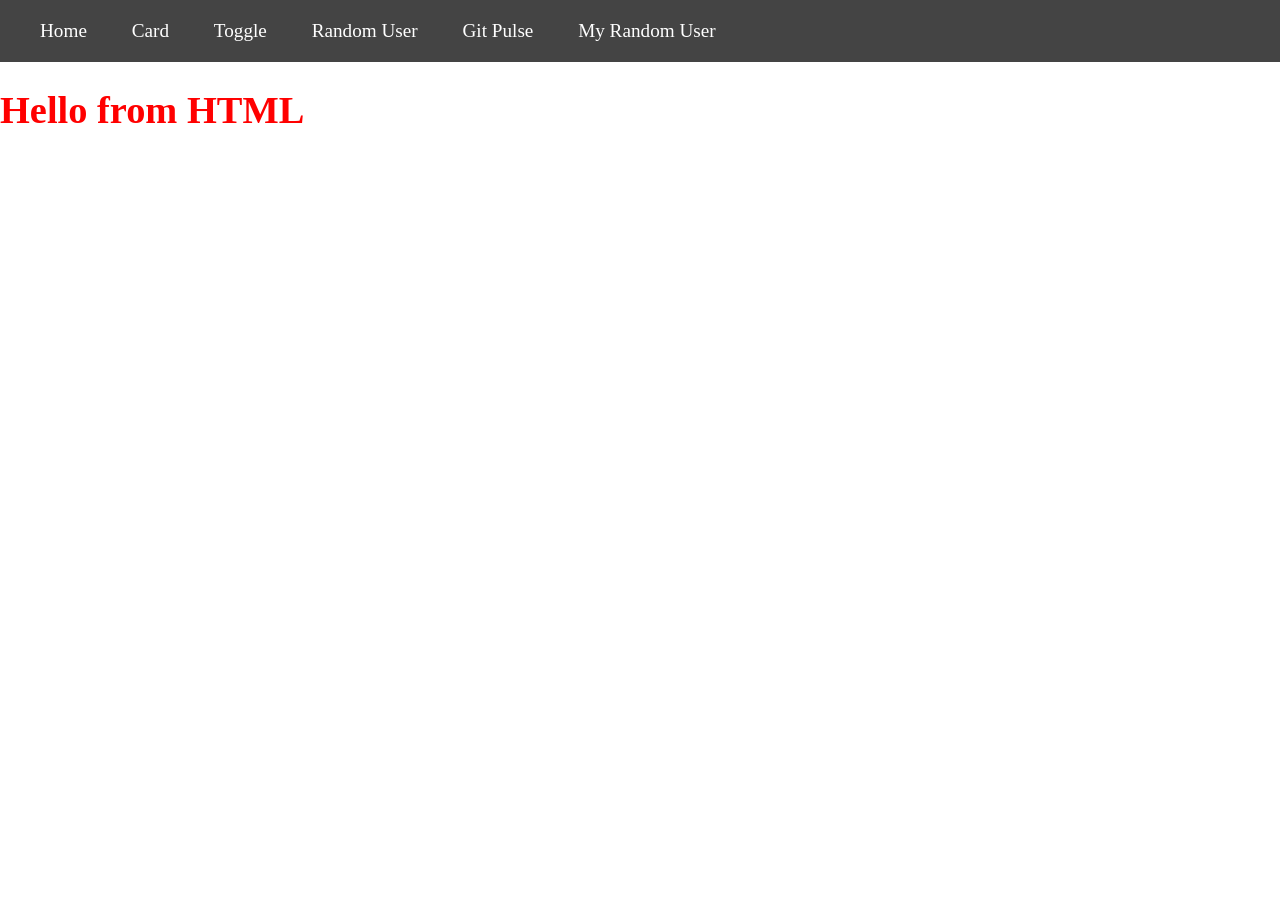
<file: src/main/resources/static/index.html>
<!DOCTYPE html>
<html lang="en">
<head>
    <meta charset="UTF-8">
    <meta name="viewport" content="width=device-width, initial-scale=1.0">
    <title>Document</title>
    <link rel="stylesheet" href="css/site.css">
</head>
<body>
    <div class="navbar">
        <a href="/">Home</a>
        <a href="/card.html">Card</a>
        <a href="/toggle.html">Toggle</a>
        <a href="/randomuser.html">Random User</a>
        <a href="/gitpulse.html">Git Pulse</a>
        <a href="/myrandomuser.html">My Random User</a>
    </div>
    <h1>Hello from HTML</h1>
    <script src="js/site.js"></script>
</body>
</html>
</file>
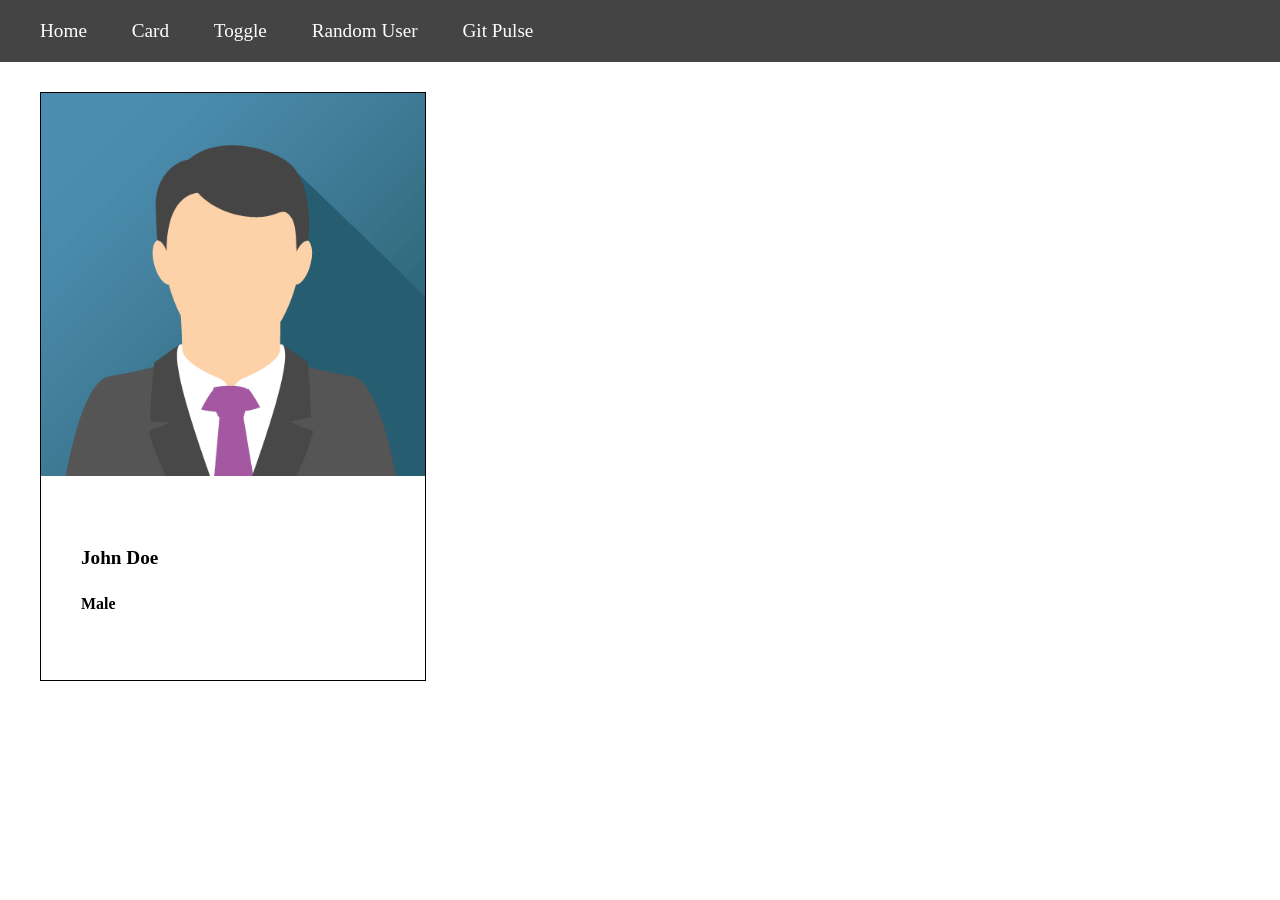
<file: src/main/resources/static/card.html>
<!DOCTYPE html>
<html lang="en">
<head>
    <meta charset="UTF-8">
    <meta name="viewport" content="width=device-width, initial-scale=1.0">
    <title>Profile Card Toggle</title>
    <link rel="stylesheet" href="css/site.css">
    <link rel="stylesheet" href="css/card.css">
</head>
<body>
    <div class="navbar">
        <a href="/">Home</a>
        <a href="/card.html">Card</a>
        <a href="/toggle.html">Toggle</a>
        <a href="/randomuser.html">Random User</a>
        <a href="/gitpulse.html">Git Pulse</a>
    </div>
    <div class="card">
        <img src="john_img.png" alt="">
        <div class="card-content">
            <h4><b>John Doe</b></h4> 
            <h5>Male</h5> 
        </div>
    </div>
    <script src="js/site.js"></script>
</body>
</html>
</file>
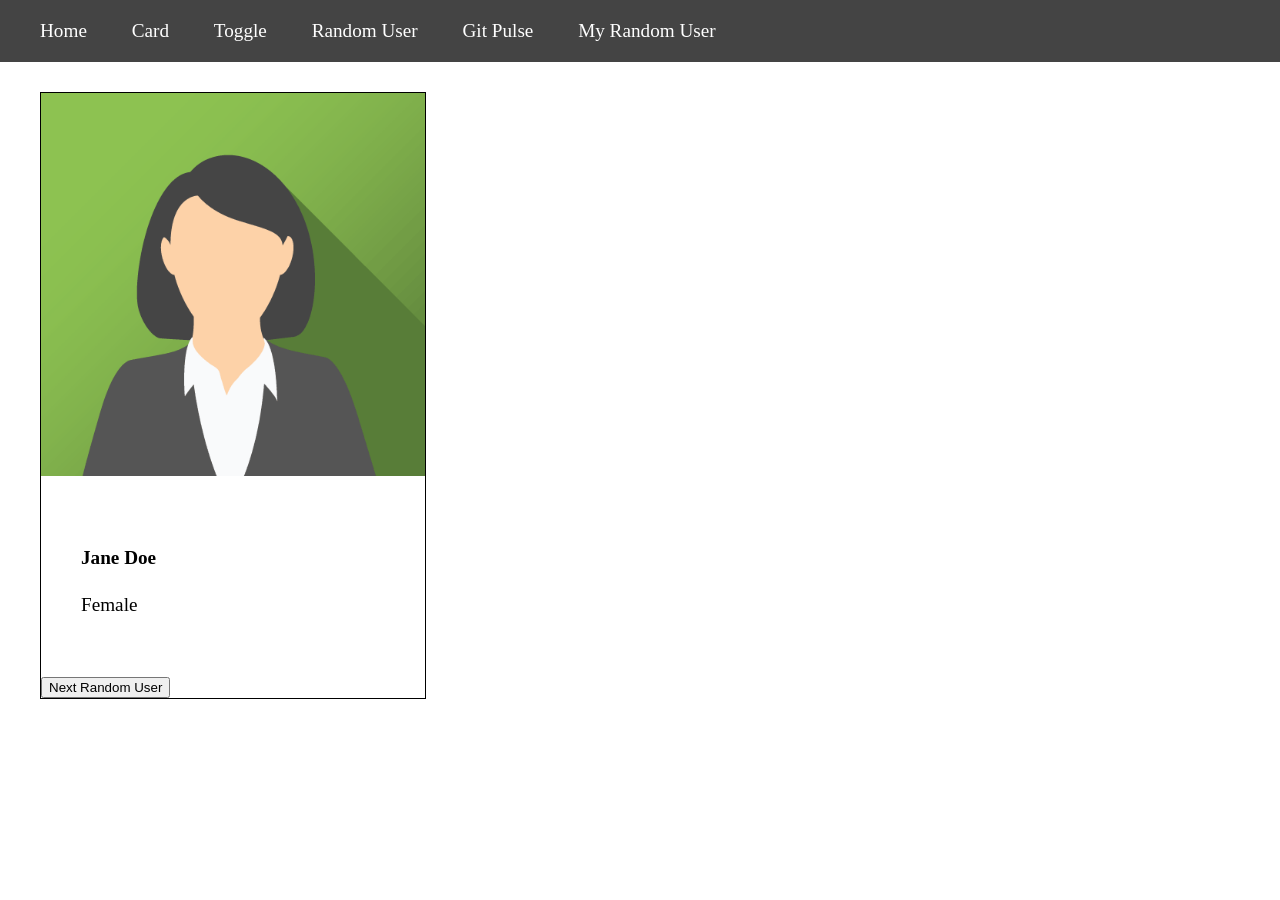
<file: src/main/resources/static/myrandomuser.html>
<!DOCTYPE html>
<html lang="en">
<head>
    <meta charset="UTF-8">
    <meta name="viewport" content="width=device-width, initial-scale=1.0">
    <title>Document</title>
    <link rel="stylesheet" href="css/site.css">
    <link rel="stylesheet" href="css/card.css">
</head>
<body>
    <div class="navbar">
        <a href="/">Home</a>
        <a href="/card.html">Card</a>
        <a href="/toggle.html">Toggle</a>
        <a href="/randomuser.html">Random User</a>
        <a href="/gitpulse.html">Git Pulse</a>
        <a href="/myrandomuser.html">My Random User</a>
    </div>
    <div class="card">
        <img id="userImage" src="jane_img.png" alt="" >
        <div class="card-content">
            <h4 id="userName"><b>Jane Doe</b></h4> 
            <p id="userGender">Female</p> 
        </div>
    <button onclick="getAndDisplayNextRandomUser()">Next Random User</button>
    </div>
    <script src="js/site.js"></script>
    <script src="js/myrandomuser.js"></script>
</body>
</html>
</file>
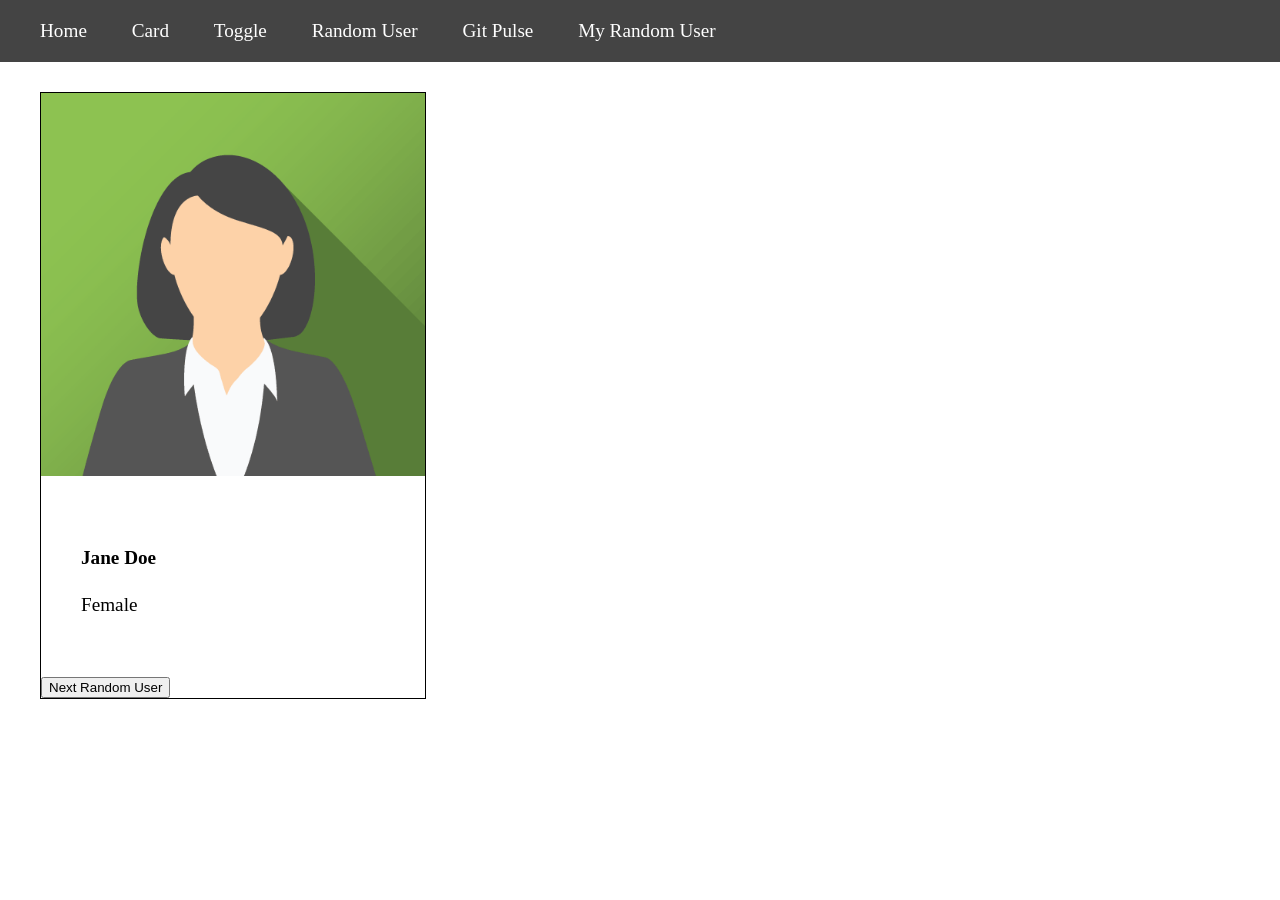
<file: src/main/resources/static/randomuser.html>
<!DOCTYPE html>
<html lang="en">
<head>
    <meta charset="UTF-8">
    <meta name="viewport" content="width=device-width, initial-scale=1.0">
    <title>Document</title>
    <link rel="stylesheet" href="css/site.css">
    <link rel="stylesheet" href="css/card.css">
</head>
<body>
    <div class="navbar">
        <a href="/">Home</a>
        <a href="/card.html">Card</a>
        <a href="/toggle.html">Toggle</a>
        <a href="/randomuser.html">Random User</a>
        <a href="/gitpulse.html">Git Pulse</a>
        <a href="/myrandomuser.html">My Random User</a>
    </div>
    <div class="card">
        <img id="userImage" src="jane_img.png" alt="" >
        <div class="card-content">
            <h4 id="userName"><b>Jane Doe</b></h4> 
            <p id="userGender">Female</p> 
        </div>
    <button onclick="getAndDisplayNextRandomUser()">Next Random User</button>
    </div>
    <script src="js/site.js"></script>
    <script src="js/randomuser.js"></script>
</body>
</html>
</file>
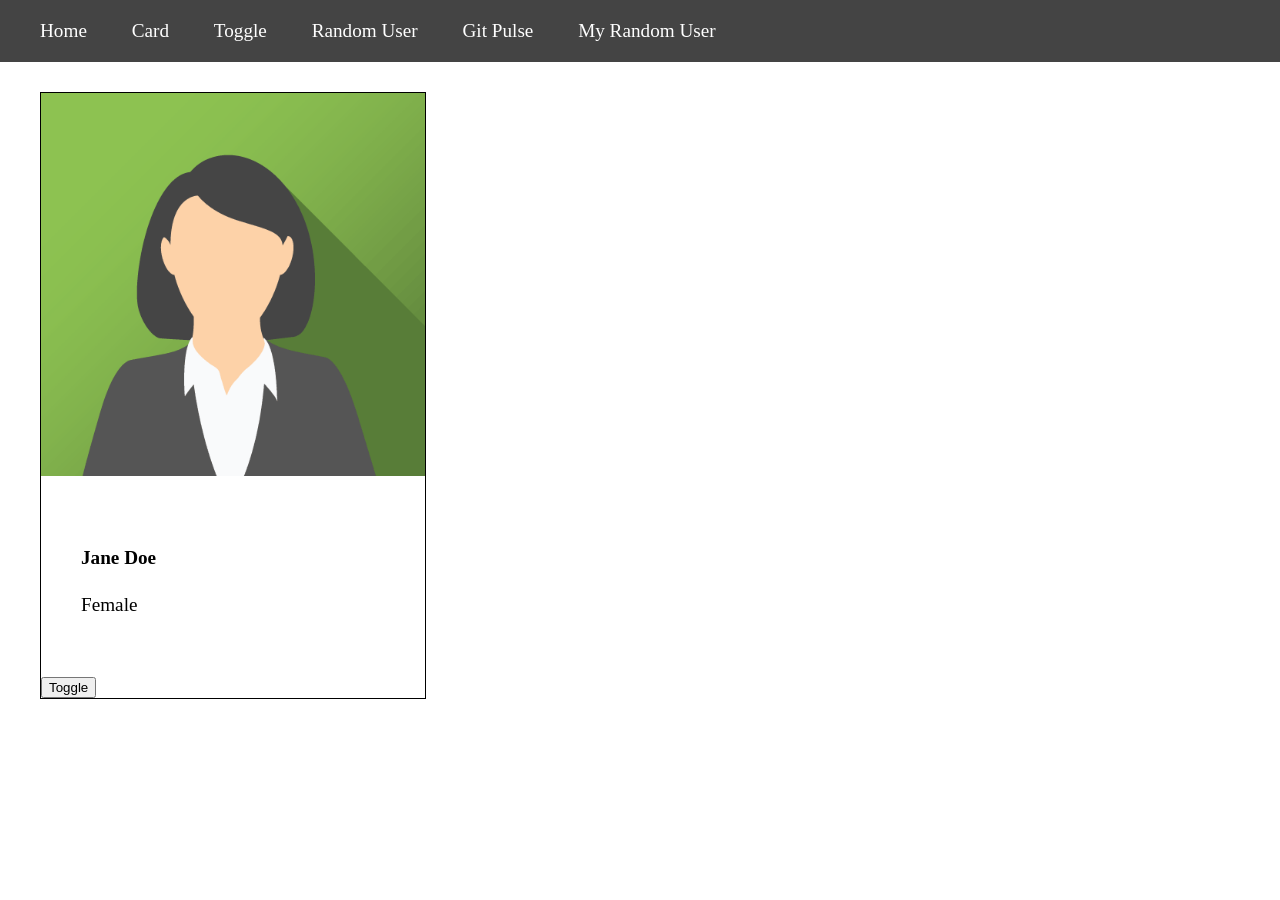
<file: src/main/resources/static/toggle.html>
<!DOCTYPE html>
<html lang="en">
<head>
    <meta charset="UTF-8">
    <meta name="viewport" content="width=device-width, initial-scale=1.0">
    <title>Document</title>
    <link rel="stylesheet" href="css/site.css">
    <link rel="stylesheet" href="css/card.css">
</head>
<body>
    <div class="navbar">
        <a href="/">Home</a>
        <a href="/card.html">Card</a>
        <a href="/toggle.html">Toggle</a>
        <a href="/randomuser.html">Random User</a>
        <a href="/gitpulse.html">Git Pulse</a>
        <a href="/myrandomuser.html">My Random User</a>
    </div>
    <div class="card">
        <img id="userImage" src="jane_img.png" alt="" >
        <div class="card-content">
            <h4 id="userName"><b>Jane Doe</b></h4> 
            <p id="userGender">Female</p> 
        </div>
    <button onclick="toggleUser()">Toggle</button>
    </div>
    <script src="js/site.js"></script>
    <script src="js/toggle.js"></script>
</body>
</html>
</file>
<file: src/main/resources/static/css/site.css>
h1{
    color:red;
}
body{
  margin: 0px;
  padding:  0px;
  font-size: larger;
}
.navbar{
  /* border: 1px solid #000000; */
  background-color: #444;
  padding: 20px;
}
.navbar a {
  color: #fff;
  text-decoration: none;
  padding: 20px;
}
.navbar a:hover {
  background-color: yellow;
  color:#000000;
  /* padding: 10px; */
}
</file>
<file: src/main/resources/static/css/card.css>
.card{
    border: 1px solid #000000;
    width: 30%;
    margin-left: 40px;
    margin-top: 30px;
}
.card img{
    width: 100%;
}
.card-content{
    padding: 40px;
}
</file>
